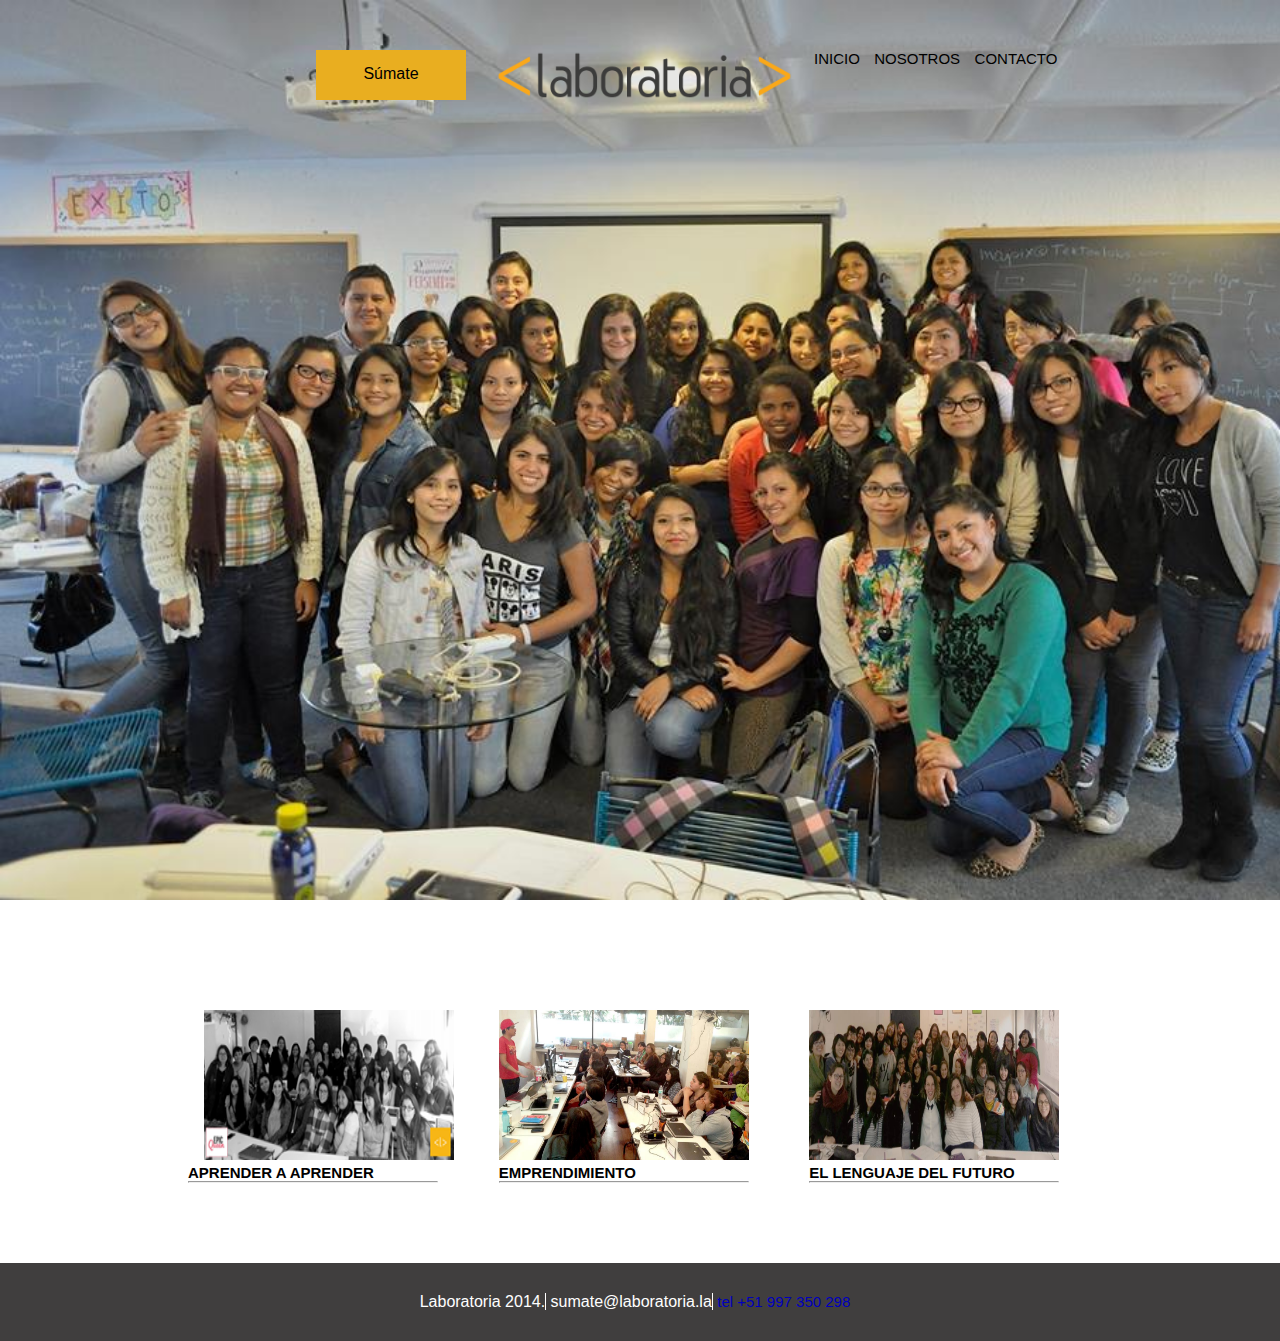
<file: index.html>
<!DOCTYPE html>
<html lang="en">
<head>
    <title>Chicama</title>
	<meta charset="UTF-8">
	<link rel="short cut icon" href="favicon.ico">
	<link rel="stylesheet" type="text/css" href="css/grid-system.css">
	<link rel="stylesheet" type="text/css" href="css/main.css">
</head>
<body>
	<header>
		<div class="container">
				<div class="row">
					<div class="menu">
						<div class="col-4">
						<div class="sumate"><center><p id="tsumate">Súmate</p></center></div>
						</div>
						<div class="col-4">
							<center><img class="logo" src="img/logo.png"></center>
						</div>
						<div class="col-4">
							<nav>
								<a href="#">INICIO</a>
								<a href="#">NOSOTROS</a>
								<a href="#">CONTACTO</a>
							</nav>
						</div>
					</div>
				</div>
		</div>
	</header>
	<section>
		<div class="container">
			<div class="row">
				<div class="col-12">
					<div class="menu">
						<div class="col-4" id="left">
							<img class="pictures" src="img/grupal-1.jpg"><p class="subt"><a href="#">EL LENGUAJE DEL FUTURO</a></p><hr>
						</div>
						<div class="col-4" id="center">
							<center><img class="pictures" src="img/grupal-2.png"></center><p class="subt"><a href="#">APRENDER A APRENDER</a></p><hr>
						</div>
						<div class="col-4" id="right">
							<img class="pictures" src="img/grupal-2.jpg"><p class="subt"><a href="#">EMPRENDIMIENTO</a></p><hr>
						</div>
					</div>
				</div>
			</div>	
		</div>
	</section>
	<footer>
		<div class="container">
			<div class="row">
				<div class="col-12">
					<div class="divfooter">
						<center>
							<span>Laboratoria 2014.</span>
							<span>sumate@laboratoria.la</span>
							<span class="marcotel"><a href="#">tel    +51 997 350 298</a></span>
						</center>
					</div>
				</div>	
			</div>
		</div>
	</footer>
</body>
</html>
</file>
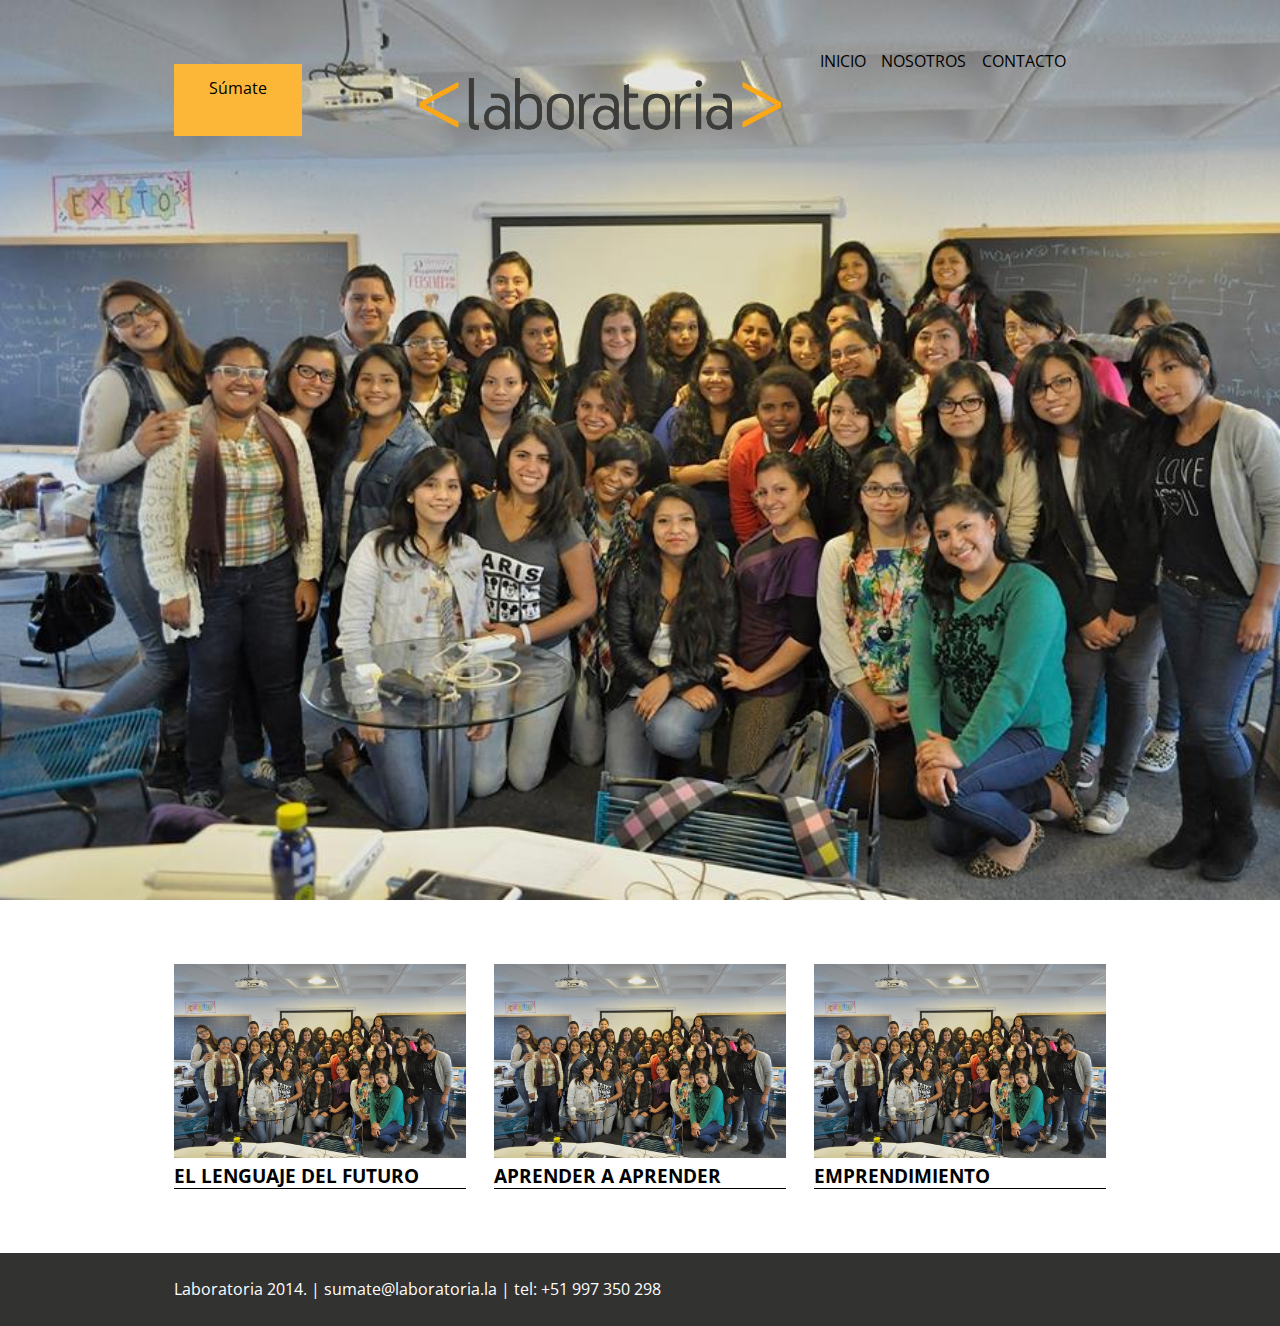
<file: Solución/index.html>
<!DOCTYPE html>
<html lang="en">
<head>
	<meta charset="UTF-8">
	<title>Chicama</title>
	<link type='icon' rel="shortcut icon" href="http://laboratoria.la/favicon.ico">
	<link type='text/css' rel='stylesheet' href='http://fonts.googleapis.com/css?family=Open+Sans'>
	<link type="text/css" rel="stylesheet" href="css/grid-system.css">
	<link type="text/css" rel="stylesheet" href="css/main.css">
</head>
<body>
	<div class="hero-image">
		<div class="container">
			<header>
				<div class="row">
						<div class="col-3">
							<div class="btn-sumate">Súmate</div>
						</div>
						<div class="col-5">
							<div class="logo-header">
								<img src="img/logo.png" alt="logo-de-laboratoria">
							</div>
						</div>
						<div class="col-4">
							<nav>
								<a href="#">INICIO</a>
								<a href="#">NOSOTROS</a>
								<a href="#">CONTACTO</a>
							</nav>
						</div>
				</div>
			</header>
		</div>
	</div>
	<section class="grid">
		<div class="container">
			<div class="row">
				<div class=" col-4">
					<div class="conceptos">
						<img alt="foto grupal" src="img/grupal.jpg">
						<h3>EL LENGUAJE DEL FUTURO</h3>
					</div>
				</div>	
				<div class="col-4">
					<div class="conceptos">
						<img alt="foto grupal" src="img/grupal.jpg">
						<h3>APRENDER A APRENDER</h3>
					</div>
				</div>	
				<div class="col-4">
					<div class="conceptos">
						<img alt="foto grupal" src="img/grupal.jpg">
						<h3>EMPRENDIMIENTO</h3>
					</div>
				</div>
			</div>
		</div>
	</section>
	<footer>
			<div class="container">
				<p>Laboratoria 2014. | sumate@laboratoria.la | tel: +51 997 350 298</p>
			</div>
	</footer>
</body>
</html>
</file>
<file: css/grid-system.css>
/* GLOBAL */
* {
  box-sizing: border-box;
  margin: 0;
  padding: 0;
  font-family: 'Open Sans', sans-serif;
 }

.text-center {
	text-align: center;
}

.text-right {
	text-align: right;
}

/* Grid system */
header {
	background-image:url(../img/grupal.jpg);
	height: 900px;
	background-size: cover;
}
.menu {
  margin-top: 50px;
}
.logo {
	height: 50px;
	width: 300px;
}
a {
	text-decoration: none;
	color: #000000;
	padding-right: 10px;
	font-size: 15px;
}
.sumate {
	background-color: #E9AE20;
	height: 50px;
	width: 150px;
	float: right;
}
#tsumate {
	margin-top: 15px;
}
.pictures {
	width: 250px;
	height: 150px;
	margin-top: 60px;
}
#left {
	float: right;
}
#center {
	float: center;
}
#right {
	float: left;
}
.subt{
	font-size: 12px;
	font-weight: bold;
}
hr {
	width: 250px;
}
footer {
	background-color: #403E3E;
	margin-top: 80px;
}
.divfooter {
	margin-top: 30px;
	margin-bottom: 30px;
}
span {
	color: #FFFFFF;
	border-right: 1px solid #FFFFFF;
}
span a {
	color: #0000BD;
	text-decoration: none;
}
.marcotel {
	border: none;
}

.container {
	width: 960px;
	padding-left: 14px; 
	padding-right: 14px;
	margin: 0px auto;
	position: relative;
}
.row {
	margin-left: -14px;
	margin-right: -14px;
}

.row:before, .row:after{
  content: " ";
  display: table;
}

.row:after {
  clear: both;
}

[class*="col-"] {
	min-height: 7px;
	padding: 0 14px;
	float: left;
}

.col-1 {
	/* (1 / 12) x 100 */
	width: 8.333333%;
} 

.col-2 {
	/* (2 / 12) x 100 */
	width: 16.666667%;
} 

.col-3 {
	/* (3 / 12) x 100 */
	width: 25%;
} 

.col-4 {
	/* (4 / 12) x 100 */
	width: 33.333333%;
}

.col-5 {
	/* (5 / 12) x 100 */
	width: 41.666667%;
}

.col-6 {
	/* (6 / 12) x 100 */
	width: 50%;
} 

.col-7 {
	/* (7 / 12) x 100 */
	width: 58.333333%;
}

.col-8 {
	/* (8 / 12) x 100 */
	width: 66.666667%;
}

.col-9 {
	/* (9 / 12) x 100 */
	width: 75%;
}

.col-10 {
	/* (10 / 12) x 100 */
	width: 83.333333%;
}

.col-11 {
	/* (11 / 12) x 100 */
	width: 91.666667%;
}

.col-12 {
	/* (12 / 12) x 100 */
	width: 100%;
}
</file>
<file: css/main.css>
/*
	Inserta tu CSS aqui
*/
</file>
<file: Solución/css/grid-system.css>
/* GLOBAL */
* {
  box-sizing: border-box;
  margin: 0;
  padding: 0;
  font-family: 'Open Sans', sans-serif;
 }

.text-center {
	text-align: center;
}

.text-right {
	text-align: right;
}

/* Grid system */

.container {
	width: 960px;
	padding-left: 14px; 
	padding-right: 14px;
	margin: 0px auto;
	position: relative;
}

.row {
	margin-left: -14px;
	margin-right: -14px;
}

.row:before, .row:after{
  content: " ";
  display: table;
}

.row:after {
  clear: both;
}

[class*="col-"] {
	min-height: 7px;
	padding: 0 14px;
	float: left;
}

.col-1 {
	/* (1 / 12) x 100 */
	width: 8.333333%;
} 

.col-2 {
	/* (2 / 12) x 100 */
	width: 16.666667%;
} 

.col-3 {
	/* (3 / 12) x 100 */
	width: 25%;
} 

.col-4 {
	/* (4 / 12) x 100 */
	width: 33.333333%;
}

.col-5 {
	/* (5 / 12) x 100 */
	width: 41.666667%;
}

.col-6 {
	/* (6 / 12) x 100 */
	width: 50%;
} 

.col-7 {
	/* (7 / 12) x 100 */
	width: 58.333333%;
}

.col-8 {
	/* (8 / 12) x 100 */
	width: 66.666667%;
}

.col-9 {
	/* (9 / 12) x 100 */
	width: 75%;
}

.col-10 {
	/* (10 / 12) x 100 */
	width: 83.333333%;
}

.col-11 {
	/* (11 / 12) x 100 */
	width: 91.666667%;
}

.col-12 {
	/* (12 / 12) x 100 */
	width: 100%;
}
</file>
<file: Solución/css/main.css>
/*
	css de chicama 2.0
*/

body,
html{
	width: 100%;
	height: 100%;
}

/*
	css del header 
*/

.hero-image{
	width: 100%;
	height: 100%;
	background-image: url("../img/grupal.jpg") ;
	background-size: cover; 
}

.btn-sumate{
	width: 10%;
	height: 8%;
	background-color: #fcb739;
	position: fixed;
	text-align: center;
	padding: 1%;
	margin-top: 5%;
}

.logo-header{
	text-align: center;
	margin-top: 20%;
}

.logo-header img{
	width: 100%;
	height: 100%;
}

/*
	css del menu
*/

nav{
	margin-top: 17%;
}

nav a{
	text-decoration: none;
	color: black;
	margin: 2%;
}

.grid {
	margin: 5% 0%;
}


.conceptos img{
	width: 100%;
}

.grid h3{
	border-bottom: 1px solid black;
	text-align: left;
}

/*
	css del footer 
*/

footer {
	background-color: #323230 ;
	padding: 2% 0%;
	color: white;
}
</file>
